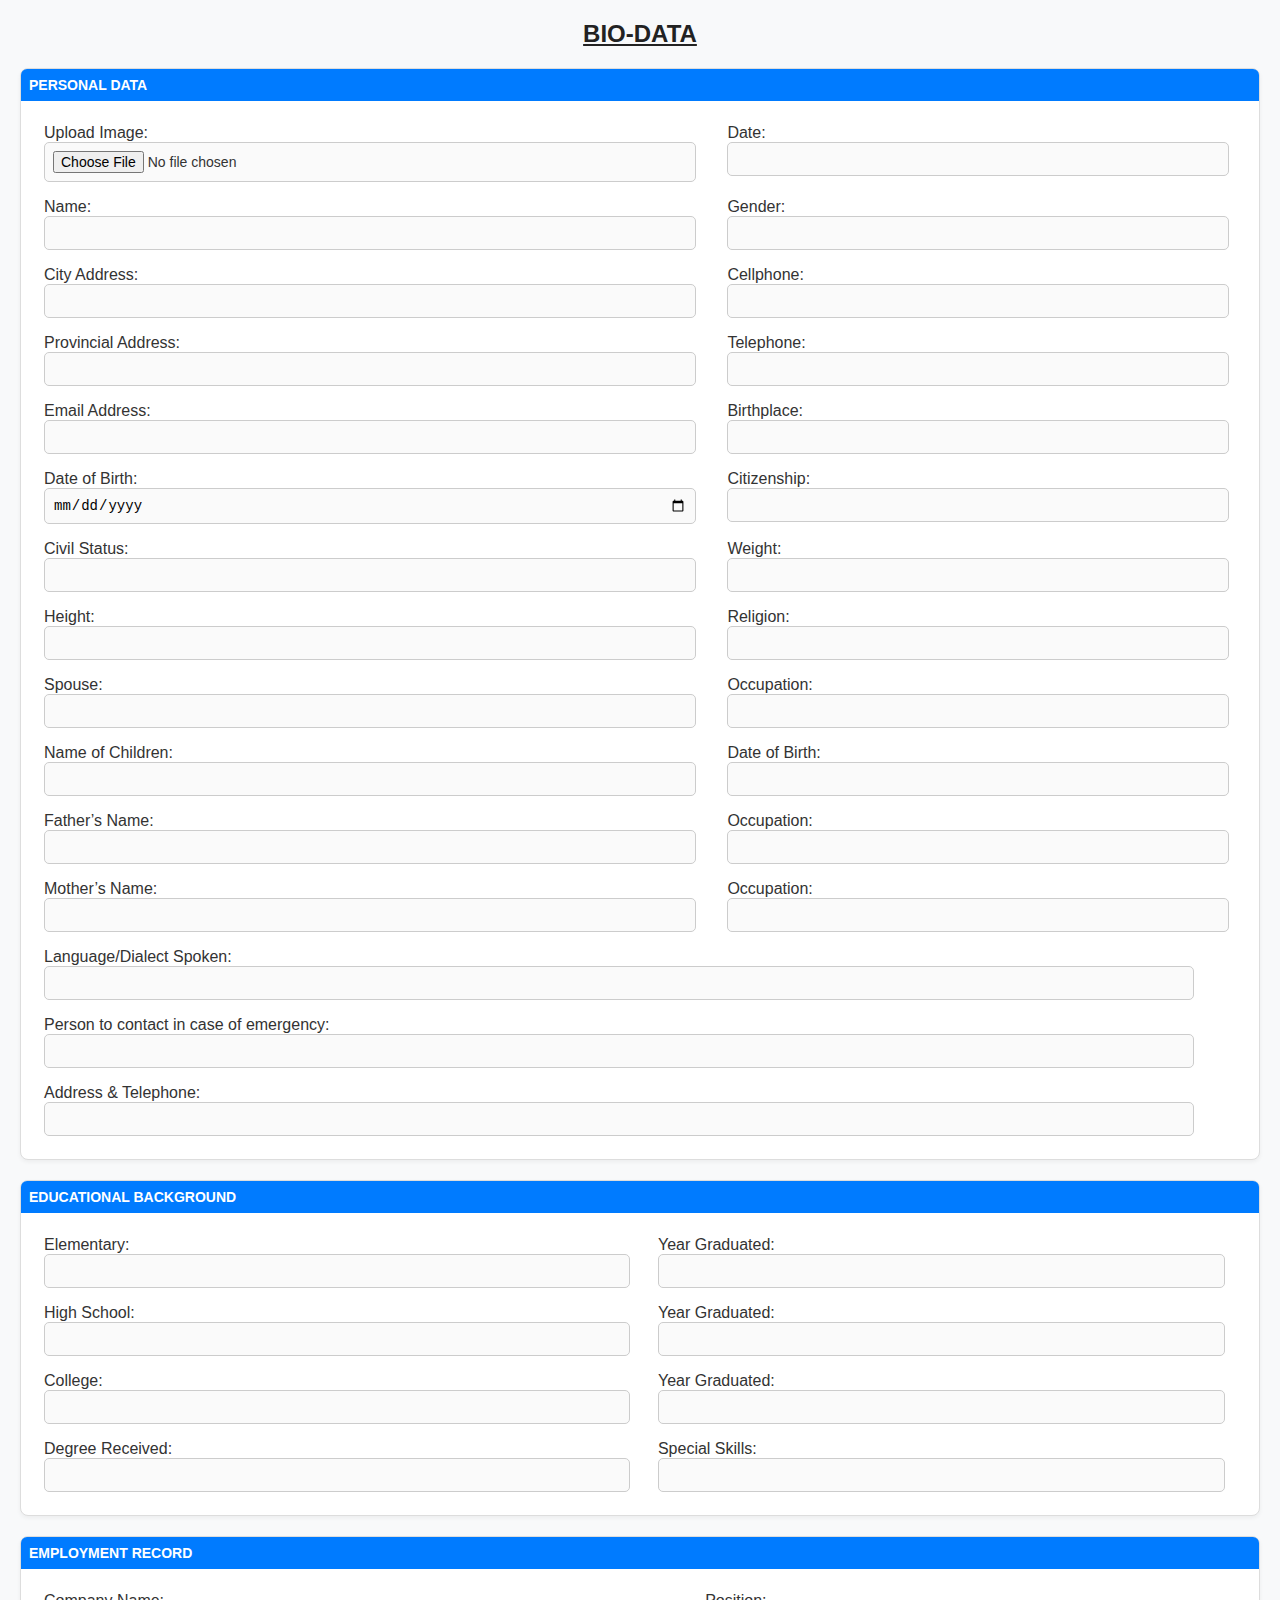
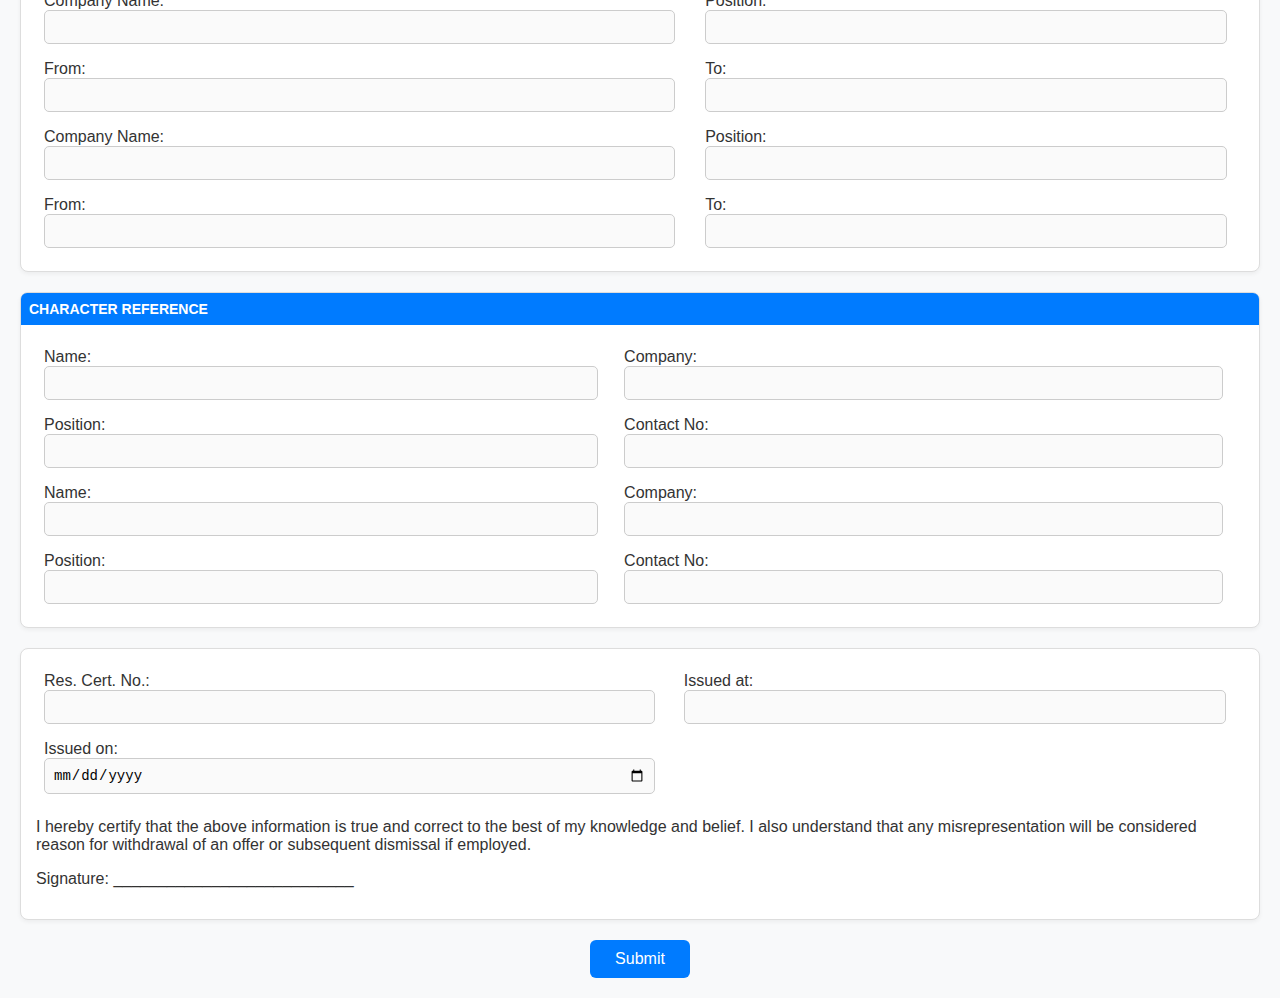
<file: CaseStud4/index.html>
<!DOCTYPE html>
<html lang="en">
<head>
    <meta charset="UTF-8">
    <meta name="viewport" content="width=device-width, initial-scale=1.0">
    <title>Bio-Data Form</title>
    <style>
       body {
            font-family: Arial, sans-serif;
            margin: 20px;
            background: #f8f9fa;
            color: #333;
        }
        h2 {
            text-align: center;
            text-decoration: underline;
            margin-bottom: 20px;
            color: #222;
        }
        .section {
            border: 1px solid #ddd;
            margin-bottom: 20px;
            padding: 15px;
            border-radius: 8px;
            background: #fff;
            box-shadow: 0 2px 4px rgba(0,0,0,0.05);
        }
        .section-title {
            font-weight: bold;
            background: #007bff;
            color: white;
            padding: 8px;
            border-radius: 6px 6px 0 0;
            margin: -15px -15px 15px -15px;
            font-size: 14px;
        }
        table {
            width: 100%;
            border-collapse: collapse;
        }
        td {
            padding: 8px;
            vertical-align: top;
        }
        input {
            width: 95%;
            padding: 8px;
            border: 1px solid #ccc;
            border-radius: 5px;
            transition: 0.2s;
            font-size: 14px;
            background: #fafafa;
        }
        input:focus {
            outline: none;
            border-color: #007bff;
            background: #fff;
            box-shadow: 0 0 4px rgba(0,123,255,0.3);
        }
        button {
            background: #007bff;
            color: white;
            font-size: 16px;
            padding: 10px 25px;
            border: none;
            border-radius: 6px;
            cursor: pointer;
            transition: 0.3s;
        }
        button:hover {
            background: #0056b3;
        }
    </style>
</head>
<body>

    <h2>BIO-DATA</h2>

    <!-- MAIN FORM -->
    <form action="upload.php" method="post" enctype="multipart/form-data">

    <!-- Personal Data -->
    <div class="section">
        <div class="section-title">PERSONAL DATA</div>
        <table>
            <tr>
                <td>Upload Image: <input type="file" name="myfile" accept="image/*" required></td>
                <td>Date: <input type="text" name="date"></td>
            </tr>
            <tr>
                <td>Name: <input type="text" name="fullname"></td>
                <td>Gender: <input type="text" name="gender"></td>
            </tr>
            <tr>
                <td>City Address: <input type="text" name="city_address"></td>
                <td>Cellphone: <input type="text" name="cellphone"></td>
            </tr>
            <tr>
                <td>Provincial Address: <input type="text" name="provincial_address"></td>
                <td>Telephone: <input type="text" name="telephone"></td>
            </tr>
            <tr>
                <td>Email Address: <input type="email" name="email"></td>
                <td>Birthplace: <input type="text" name="birthplace"></td>
            </tr>
            <tr>
                <td>Date of Birth: <input type="date" name="dob"></td>
                <td>Citizenship: <input type="text" name="citizenship"></td>
            </tr>
            <tr>
                <td>Civil Status: <input type="text" name="civil_status"></td>
                <td>Weight: <input type="text" name="weight"></td>
            </tr>
            <tr>
                <td>Height: <input type="text" name="height"></td>
                <td>Religion: <input type="text" name="religion"></td>
            </tr>
            <tr>
                <td>Spouse: <input type="text" name="spouse"></td>
                <td>Occupation: <input type="text" name="spouse_occupation"></td>
            </tr>
            <tr>
                <td>Name of Children: <input type="text" name="children"></td>
                <td>Date of Birth: <input type="text" name="children_dob"></td>
            </tr>
            <tr>
                <td>Father’s Name: <input type="text" name="father_name"></td>
                <td>Occupation: <input type="text" name="father_occupation"></td>
            </tr>
            <tr>
                <td>Mother’s Name: <input type="text" name="mother_name"></td>
                <td>Occupation: <input type="text" name="mother_occupation"></td>
            </tr>
            <tr>
                <td colspan="2">Language/Dialect Spoken: <input type="text" name="language"></td>
            </tr>
            <tr>
                <td colspan="2">Person to contact in case of emergency: <input type="text" name="emergency_contact"></td>
            </tr>
            <tr>
                <td colspan="2">Address & Telephone: <input type="text" name="emergency_address"></td>
            </tr>
        </table>
    </div>

    <!-- Educational Background -->
    <div class="section">
        <div class="section-title">EDUCATIONAL BACKGROUND</div>
        <table>
            <tr>
                <td>Elementary: <input type="text" name="elementary"></td>
                <td>Year Graduated: <input type="text" name="elem_year"></td>
            </tr>
            <tr>
                <td>High School: <input type="text" name="highschool"></td>
                <td>Year Graduated: <input type="text" name="hs_year"></td>
            </tr>
            <tr>
                <td>College: <input type="text" name="college"></td>
                <td>Year Graduated: <input type="text" name="college_year"></td>
            </tr>
            <tr>
                <td>Degree Received: <input type="text" name="degree"></td>
                <td>Special Skills: <input type="text" name="skills"></td>
            </tr>
        </table>
    </div>

    <!-- Employment Record -->
    <div class="section">
        <div class="section-title">EMPLOYMENT RECORD</div>
        <table>
            <tr>
                <td>Company Name: <input type="text" name="company1"></td>
                <td>Position: <input type="text" name="position1"></td>
            </tr>
            <tr>
                <td>From: <input type="text" name="from1"></td>
                <td>To: <input type="text" name="to1"></td>
            </tr>
            <tr>
                <td>Company Name: <input type="text" name="company2"></td>
                <td>Position: <input type="text" name="position2"></td>
            </tr>
            <tr>
                <td>From: <input type="text" name="from2"></td>
                <td>To: <input type="text" name="to2"></td>
            </tr>
        </table>
    </div>

    <!-- Character Reference -->
    <div class="section">
        <div class="section-title">CHARACTER REFERENCE</div>
        <table>
            <tr>
                <td>Name: <input type="text" name="ref1_name"></td>
                <td>Company: <input type="text" name="ref1_company"></td>
            </tr>
            <tr>
                <td>Position: <input type="text" name="ref1_position"></td>
                <td>Contact No: <input type="text" name="ref1_contact"></td>
            </tr>
            <tr>
                <td>Name: <input type="text" name="ref2_name"></td>
                <td>Company: <input type="text" name="ref2_company"></td>
            </tr>
            <tr>
                <td>Position: <input type="text" name="ref2_position"></td>
                <td>Contact No: <input type="text" name="ref2_contact"></td>
            </tr>
        </table>
    </div>

    <!-- Bottom Part -->
    <div class="section">
        <table>
            <tr>
                <td>Res. Cert. No.: <input type="text" name="res_cert"></td>
                <td>Issued at: <input type="text" name="issued_at"></td>
            </tr>
            <tr>
                <td>Issued on: <input type="date" name="issued_on"></td>
                <td></td>
            </tr>
        </table>
        <p>
            I hereby certify that the above information is true and correct 
            to the best of my knowledge and belief. I also understand that 
            any misrepresentation will be considered reason for 
            withdrawal of an offer or subsequent dismissal if employed.
        </p>
        <p>Signature: ___________________________</p>
    </div>

    <div style="text-align: center; margin-top: 15px;">
        <button type="submit" name="submit">Submit</button>
    </div>

    </form>

</body>
</html>
</file>
